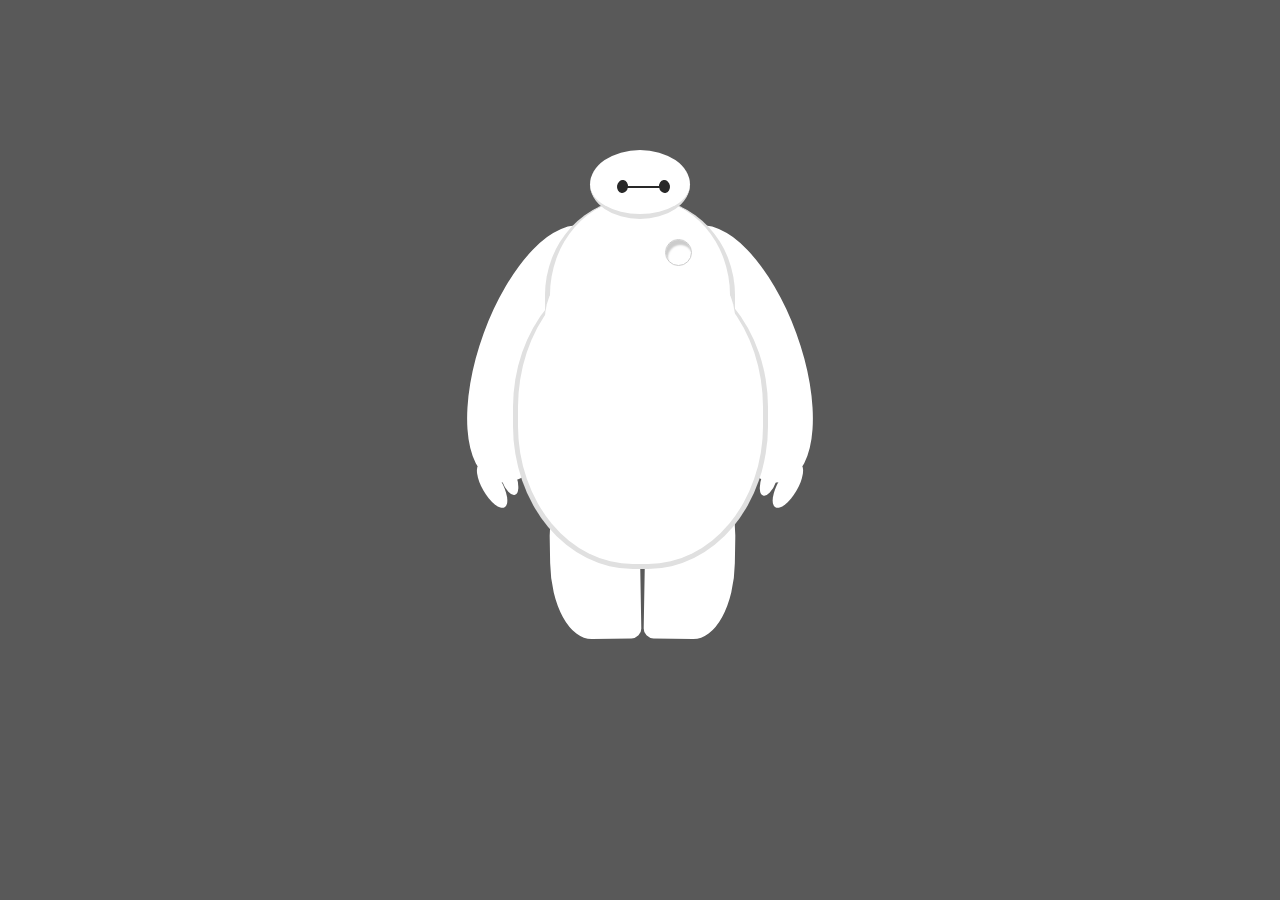
<file: baymax/index.html>
<!doctype html>
<html lang="en">
  <head>
    <meta charset="UTF-8"/>
    <title>BayMax</title>
    <link rel="stylesheet" href="./body.css" />
  </head>
  <body>
    <div id="baymax">
      <!-- define the baymax head -->
      <div id="head">
        <div id="left-eye"></div>
        <div id="right-eye"></div>
        <div id="mouth"></div>
      </div>

      <!-- define the baymax body -->
      <div id="torso">
        <div id="heart"></div>
      </div>
      <div id="belly">
        <div id="cover"></div>
      </div>

      <!-- define the baymax leg and arm -->
      <div id="left-arm">
        <div id="l-bigfinger"></div>
        <div id="l-smallfinger"></div>
      </div>
      <div id="right-arm">
        <div id="r-bigfinger"></div>
        <div id="r-smallfinger"></div>
      </div>
      <div id="left-leg"></div>
      <div id="right-leg"></div>
    </div>
  </body>
</html>
</file>
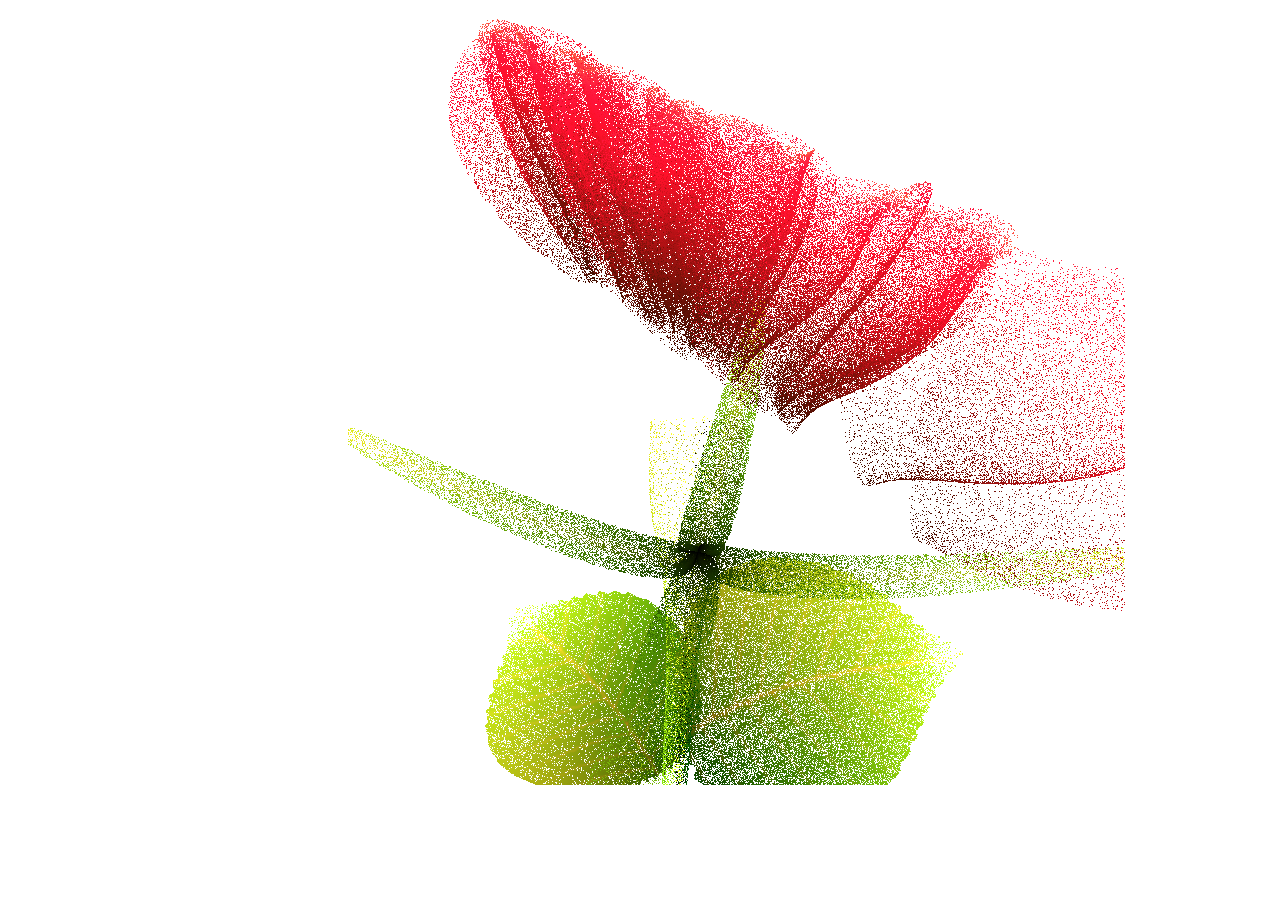
<file: rose/index.html>
<!doctype html>
<html lang="en">
  <head>
    <meta charset="UTF-8"/>
    <title>Rose</title>
  </head>
  <body style="margin-left:200px" >
    <div style="text-align: center">
      <canvas id="rose"></canvas>
    </div>
    <script src="./rose.js"></script>
  </body>
</html>
</file>
<file: baymax/body.css>
body {
    background: #595959;
}

#baymax {
    height: 600px;
    width: 600px;
    top: 50%;
    left: 50%;
    margin-left: -300px;
    margin-top: -300px;
    position: absolute;
    overflow: hidden;
}

#head {
    height: 64px;
    width: 100px;

    border-radius: 50%;

    background: #FFF;

    margin: 0 auto;
    margin-bottom: -20px;

    border-bottom: 5px solid #e0e0e0;

    z-index: 100;

    position: relative;
}

#left-eye,
#right-eye {
    width: 11px;
    height: 13px;
    background: #282828;
    border-radius: 50%;
    position: relative;
    top: 30px;
    left: 27px;
    transform: rotate(8deg);
}

#right-eye {
    transform: rotate(-8deg);
    left: 69px;
    top: 17px;
}

#mouth {
    width: 38px;
    height: 1.5px;
    background: #282828;
    position: relative;
    left: 34px;
    top: 10px;
}

#torso,
#belly {
    margin: 0 auto;
    height: 200px;
    width: 180px;
    background: #FFF;
    border-radius: 47%;

    border: 5px solid #e0e0e0;
    border-top: none;
    z-index: 1;
}

#belly {
    height: 300px;
    width: 245px;
    margin-top: -140px;
    z-index: 5;
}

#cover {
    width: 190px;
    background: #FFF;
    height: 150px;
    margin: 0 auto;
    position: relative;
    top: -20px;
    border-radius: 50%;
}

#heart {
    width: 25px;
    height: 25px;
    border-radius: 50%;
    position: relative;

    box-shadow: 2px 5px 2px #ccc inset;

    right: -115px;
    top: 40px;
    z-index: 111;
    border: 1px solid #CCC;
}

#left-arm,
#right-arm {
    height: 270px;
    width: 120px;
    border-radius: 50%;
    background: #FFF;
    margin: 0 auto;
    position: relative;
    top: -350px;
    left: -100px;
    transform: rotate(20deg);
    z-index: -1;
}

#right-arm {
    transform: rotate(-20deg);
    left: 100px;
    top: -620px;
}

#l-bigfinger,
#r-bigfinger {
    height: 50px;
    width: 20px;
    border-radius: 50%;
    background: #FFF;
    position: relative;
    top: 250px;
    left: 50px;
    transform: rotate(-50deg)
}
#r-bigfinger {
    left: 50px;
    transform: rotate( 50deg );
}

#l-smallfinger,
#r-smallfinger {
    height: 35px;
    width: 15px;
    border-radius: 50%;
    background: #FFF;
    position: relative;
    top: 195px;
    left: 66px;
    transform: rotate( -40deg );
}

#r-smallfinger {
    background: #fff;
    transform: rotate( 40deg );
    top: 195px;
    left: 37px;
}

#left-leg,
#right-leg {
    height: 170px;
    width: 90px;
    border-radius: 40% 30% 10px 45%;
    background: #FFF;
    position: relative;
    top: -640px;
    left: -45px;
    transform: rotate(-1deg);
    z-index: -2;
    margin: 0 auto;
}

#right-leg {
    border-radius: 30% 40% 45% 10px;
    top: -810px;
    left: 50px;
    transform: rotate(1deg);
}
</file>
